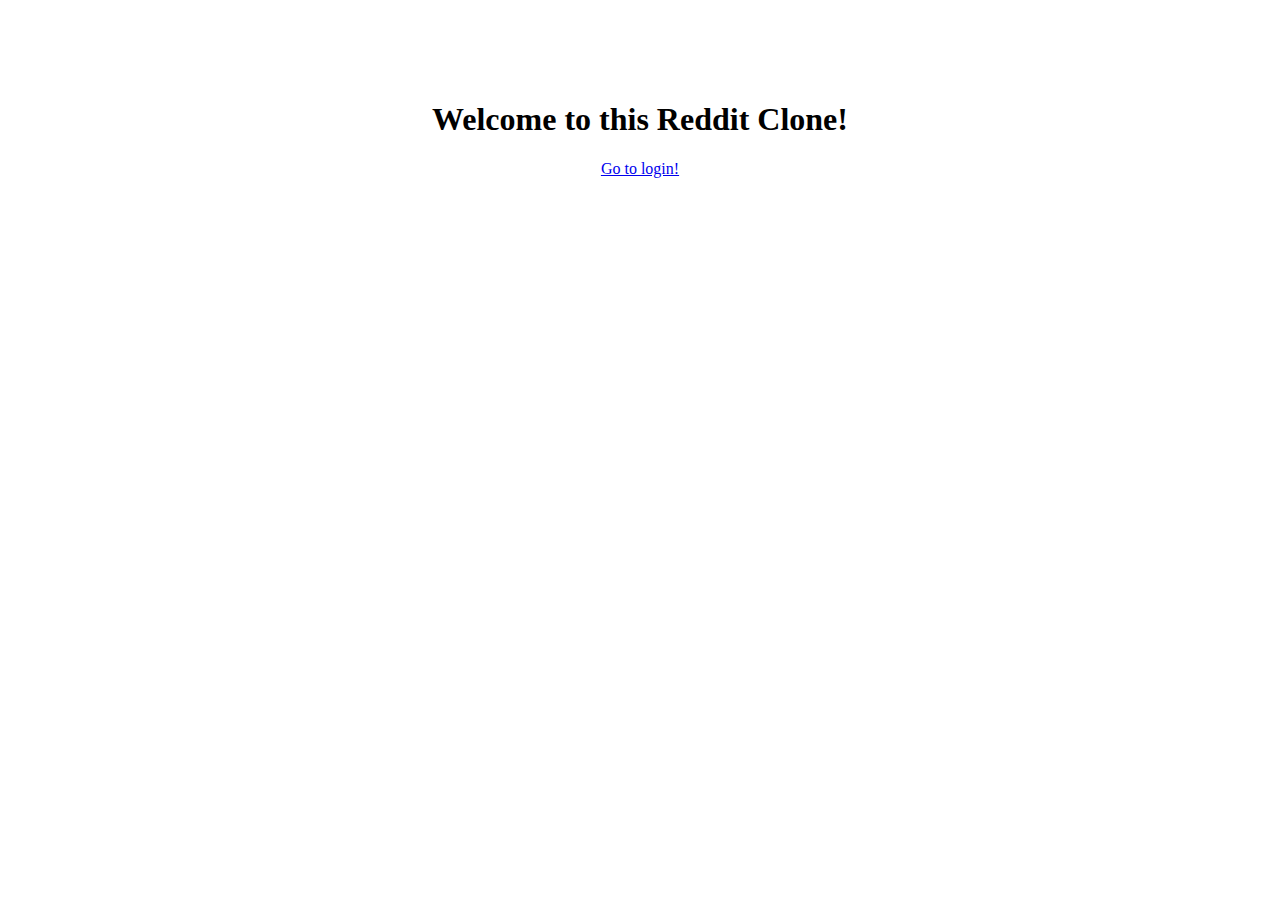
<file: src/main/webapp/index.html>
<!DOCTYPE HTML PUBLIC "-//W3C//DTD HTML 4.01 Transitional//EN"
        "http://www.w3.org/TR/html4/loose.dtd">

<head>

    <meta charset="UTF-8">
    <title>Test</title>
    <link rel="stylesheet" type="text/css" href="style/style.css">

</head>
<body>

    <h1>Welcome to this Reddit Clone!</h1>
    <a href="sites/login.xhtml">Go to login!</a>

</body>
</html>
</file>
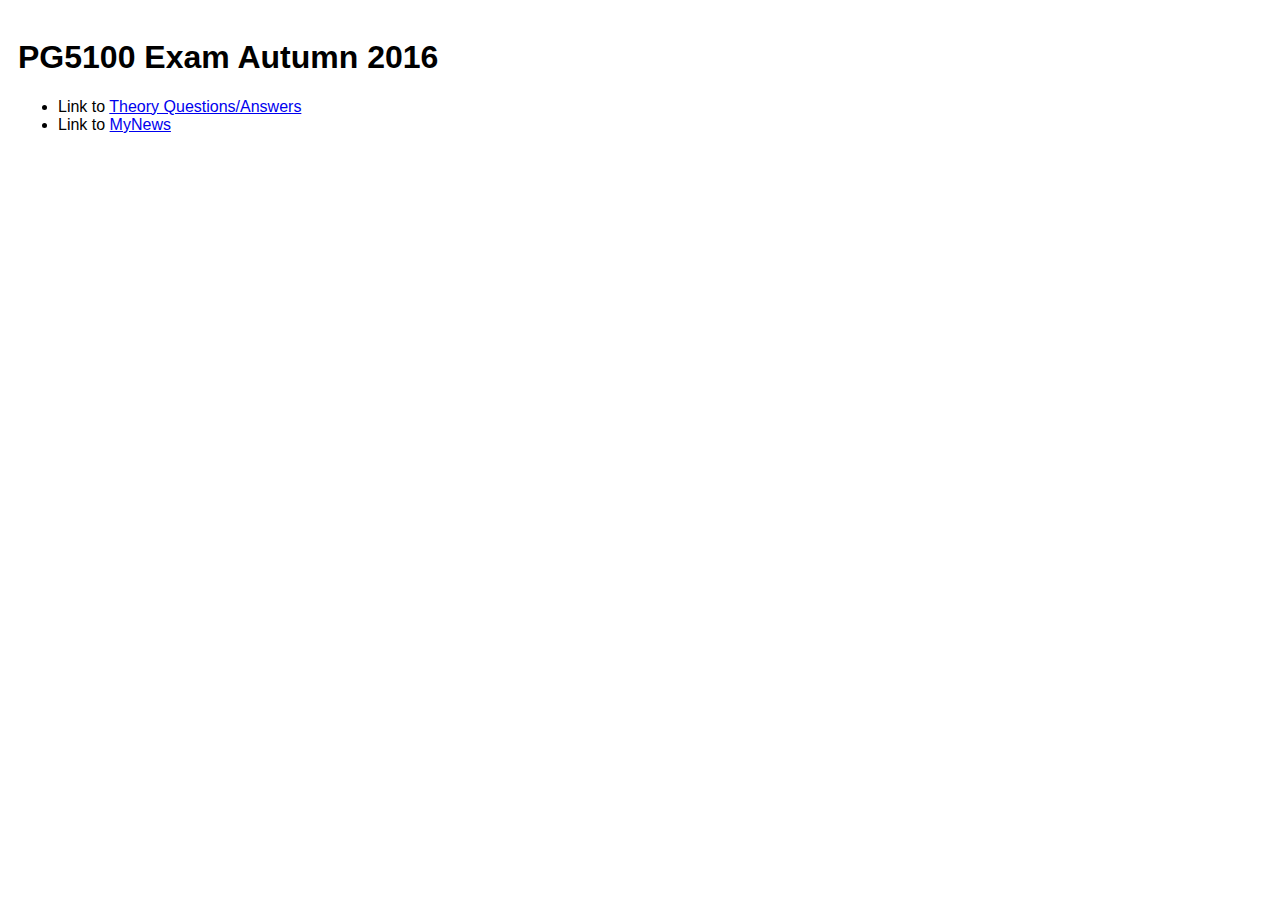
<file: Exam/frontend/src/main/webapp/index.html>
<!DOCTYPE html>
<html lang="en">
<head>
    <meta charset="UTF-8">
    <title>Exam2016</title>
    <link rel="stylesheet" type="text/css" href="style/style.css"/>
</head>


<body>
    <h1>PG5100 Exam Autumn 2016</h1>
    <ul>
        <li>Link to <a href="theory.html">Theory Questions/Answers</a></li>
        <li>Link to <a href="mynews/home.jsf">MyNews</a></li>
    </ul>
</body>
</html>
</file>
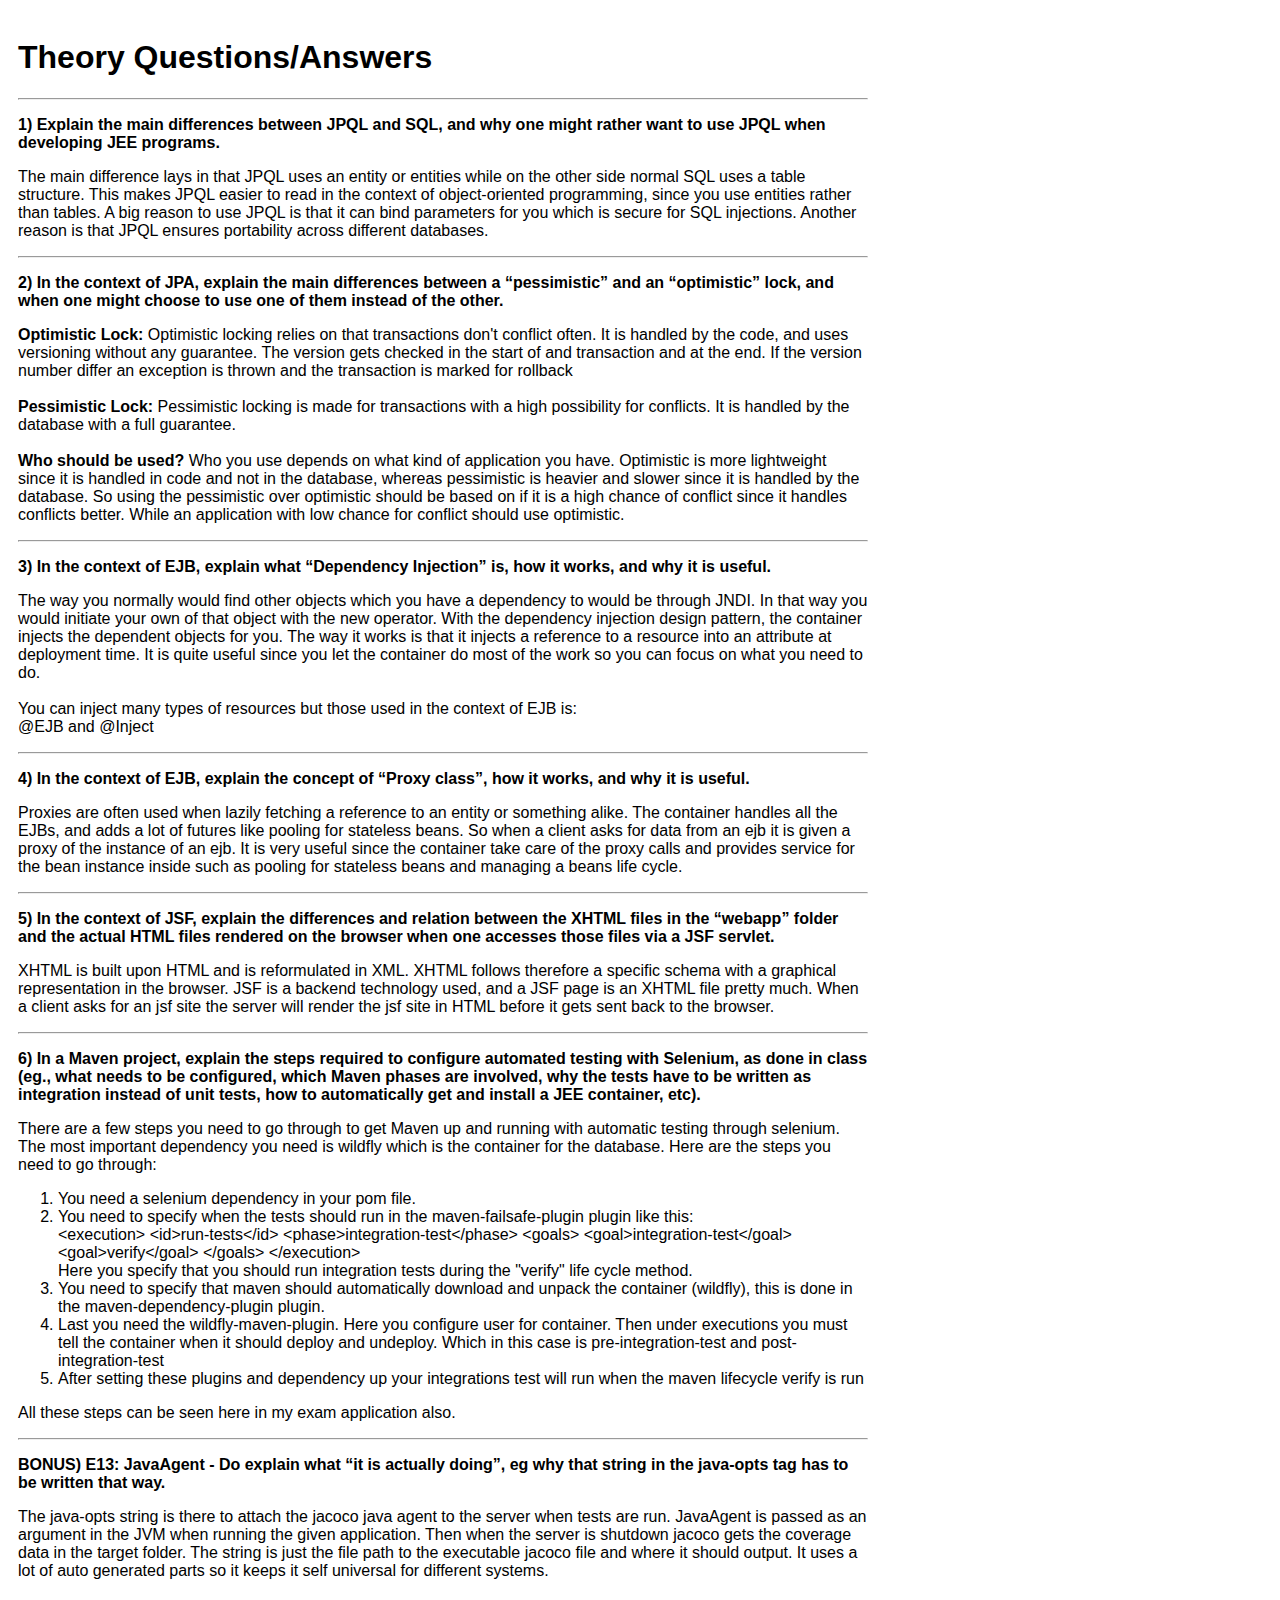
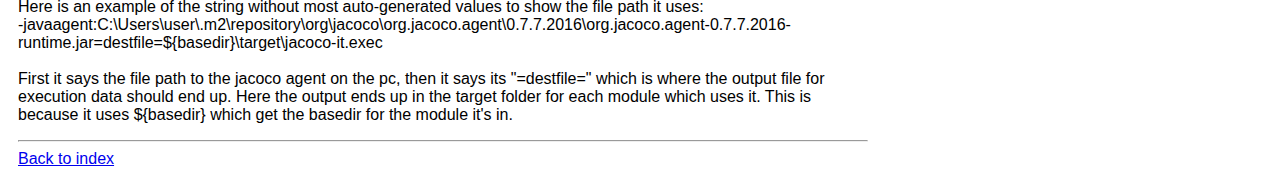
<file: Exam/frontend/src/main/webapp/theory.html>
<!DOCTYPE html>
<html lang="en">
<head>
    <meta charset="UTF-8">
    <title>Theory</title>
    <link rel="stylesheet" type="text/css" href="style/style.css"/>
</head>


<body>
    <h1>Theory Questions/Answers</h1>
    <hr/>


    <p><b>1) Explain the main differences between JPQL and SQL, and why one might rather want to use
        JPQL when developing JEE programs.</b></p>
    <p>The main difference lays in that JPQL uses an entity or entities while on the other side normal SQL uses a table structure.
        This makes JPQL easier to read in the context of object-oriented programming, since you use entities rather than tables.
        A big reason to use JPQL is that it can bind parameters for you which is secure for SQL injections.
        Another reason is that JPQL ensures portability across different databases.
    </p>
    <hr/>


    <p><b>2) In the context of JPA, explain the main differences between a “pessimistic” and an “optimistic”
        lock, and when one might choose to use one of them instead of the other.</b></p>
    <p>
        <b>Optimistic Lock:</b>
        Optimistic locking relies on that transactions don't conflict often.
        It is handled by the code, and uses versioning without any guarantee.
        The version gets checked in the start of and transaction and at the end. If the version number
        differ an exception is thrown and the transaction is marked for rollback

        <br/><br/>
        <b>Pessimistic Lock:</b>
        Pessimistic locking is made for transactions with a high possibility for conflicts.
        It is handled by the database with a full guarantee.

        <br/><br/>
        <b>Who should be used?</b>
        Who you use depends on what kind of application you have. Optimistic is more lightweight since it is handled
        in code and not in the database, whereas pessimistic is heavier and slower since it is handled by the database.
        So using the pessimistic over optimistic should be based on if it is a high chance of conflict since it
        handles conflicts better. While an application with low chance for conflict should use optimistic.
    </p>
    <hr/>


    <p><b>3) In the context of EJB, explain what “Dependency Injection” is, how it works, and why it is
        useful.</b></p>
    <p>
        The way you normally would find other objects which you have a dependency to would be through JNDI.
        In that way you would initiate your own of that object with the new operator.
        With the dependency injection design pattern, the container injects the dependent objects for you.
        The way it works is that it injects a reference to a resource into an attribute at deployment time.
        It is quite useful since you let the container do most of the work so you can focus on what you need to do.

        <br/><br/>
        You can inject many types of resources but those used in the context of EJB is:
        <br/>
        @EJB and @Inject
    </p>
    <hr/>


    <p><b>4) In the context of EJB, explain the concept of “Proxy class”, how it works, and why it is useful.</b></p>
    <p>
        Proxies are often used when lazily fetching a reference to an entity or something alike.
        The container handles all the EJBs, and adds a lot of futures like pooling for stateless beans.
        So when a client asks for data from an ejb it is given a proxy  of the instance of an ejb.
        It is very useful since the container take care of the proxy calls and provides service for the bean instance
        inside such as pooling for stateless beans and managing a beans life cycle.
    </p>
    <hr/>


    <p><b>5) In the context of JSF, explain the differences and relation between the XHTML files in the
        “webapp” folder and the actual HTML files rendered on the browser when one accesses those files
        via a JSF servlet.</b></p>
    <p>
        XHTML is built upon HTML and is reformulated in XML. XHTML follows therefore a specific schema with a
        graphical representation in the browser. JSF is a backend technology used, and a JSF page is an XHTML file pretty much.
        When a client asks for an jsf site the server will render the jsf site in HTML before it gets sent back to the browser.

    </p>
    <hr/>


    <p><b>6) In a Maven project, explain the steps required to configure automated testing with Selenium, as
        done in class (eg., what needs to be configured, which Maven phases are involved, why the tests
        have to be written as integration instead of unit tests, how to automatically get and install a JEE
        container, etc).</b></p>
    <p>
        There are a few steps you need to go through to get Maven up and running with automatic testing
        through selenium. The most important dependency you need is wildfly which is the container for the database.
        Here are the steps you need to go through:

        <br/>
        <ol>
            <li>You need a selenium dependency in your pom file.</li>
            <li>
                You need to specify when the tests should run in the maven-failsafe-plugin plugin like this:<br/>
                &lt;execution>
                &lt;id>run-tests&lt;/id>
                &lt;phase>integration-test&lt;/phase>
                &lt;goals>
                &lt;goal>integration-test&lt;/goal>
                &lt;goal>verify&lt;/goal>
                &lt;/goals>
                &lt;/execution>
                <br/>Here you specify that you should run integration tests during the "verify" life cycle method.
            </li>
            <li>
                You need to specify that maven should automatically download and unpack the container (wildfly),
                this is done in the maven-dependency-plugin plugin.
            </li>
            <li>
                Last you need the wildfly-maven-plugin. Here you configure user for container. Then under executions
                you must tell the container when it should deploy and undeploy. Which in this case is pre-integration-test
                and post-integration-test
            </li>
            <li>
                After setting these plugins and dependency up your integrations test will run when the
                maven lifecycle verify is run
            </li>
        </ol>

        All these steps can be seen here in my exam application also.
    </p>
    <hr/>


    <p><b>BONUS) E13: JavaAgent - Do explain what “it is actually doing”, eg why that string in the java-opts
        tag has to be written that way.</b></p>
    <p>
        The java-opts string is there to attach the jacoco java agent to the server when tests are run.
        JavaAgent is passed as an argument in the JVM when running the given application.
        Then when the server is shutdown jacoco gets the coverage data in the target folder.
        The string is just the file path to the executable jacoco file and where it should output.
        It uses a lot of auto generated parts so it keeps it self universal for different systems.

        <br/><br/>
        Here is an example of the string without most auto-generated values to show the file path it uses:
        <br/>
        -javaagent:C:\Users\user\.m2\repository\org\jacoco\org.jacoco.agent\0.7.7.2016\org.jacoco.agent-0.7.7.2016-runtime.jar=destfile=${basedir}\target\jacoco-it.exec
        <br/><br/>
        First it says the file path to the jacoco agent on the pc, then it says its "=destfile=" which is where the output
        file for execution data should end up. Here the output ends up in the target folder for each module which uses it.
        This is because it uses ${basedir} which get the basedir for the module it's in.
    </p>
    <hr/>


    <a href="index.html">Back to index</a>
</body>
</html>
</file>
<file: src/main/webapp/style/style.css>
body{
    witdh: 500px;
    margin: 0 auto;
    padding-top: 80px;
    text-align: center;
}
</file>
<file: Exam/frontend/src/main/webapp/style/style.css>
body{
    padding: 10px;
    width: 850px;
    font-family: Arial, Helvetica, sans-serif;
}
</file>
